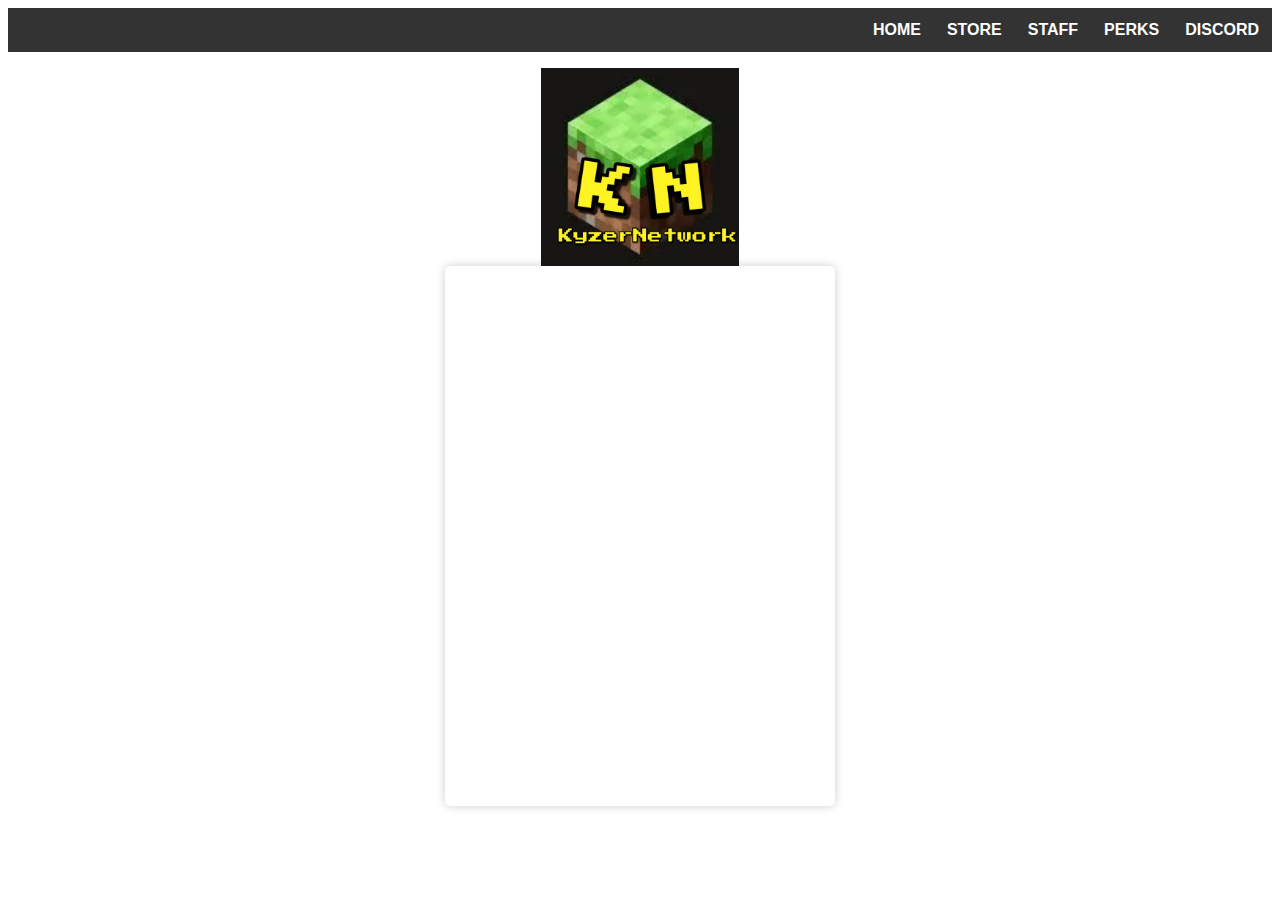
<file: discord.html>
<html>
    <head>
        <title>KyzerNetwork</title>
        <link rel="stylesheet" href="Style.css" />
        <link rel="icon" href="LogoKyzerS2.jpg">
    </head>
    <body>
        <!-- NAVIGATION BAR -->
        <div class="container-navbar">
            <ul class="ul-navbar">
                <li class="li-navbar">
                    <a href="index.html" class="a-navbar">HOME</a>
                </li>
                <li class="li-navbar">
                    <a href="store.html" class="a-navbar">STORE</a>
                </li>
                <li class="li-navbar">
                    <a href="staff.html" class="a-navbar">STAFF</a>
                </li>
                <li class="li-navbar">
                    <a href="perks.html" class="a-navbar">PERKS</a>
                </li>
                <li class="li-navbar">
                    <a href="discord.html" class="a-navbar">DISCORD</a>
                </li>
            </ul>
        </div>
        <!-- NAVIGATION BAR SELESAI -->
        <div class="container-content">
            <img src="LogoKyzerS2.jpg" class="img-content" />
        </div>
        <!-- CONTENT PERKENALAN -->
        <div class="store-content">
            <iframe src="https://discord.com/widget?id=1106805822211764314&theme=dark" class="discord-box" width="350" height="500" allowtransparency="true" frameborder="0" sandbox="allow-popups allow-popups-to-escape-sandbox allow-same-origin allow-scripts"></iframe>
        </div>
        <!-- CONTENT STORE -->
        <div>

        </div>
        <!-- CONTENT STAFF -->
        <div>

        </div>
        <!-- CONTENT PERKS -->
        <div>

        </div>
        <!-- CONTENT END -->
        <!-- FOOTER -->
        <div>

        </div>
        <!-- FOOTER END -->
    </body>
</html>
</file>
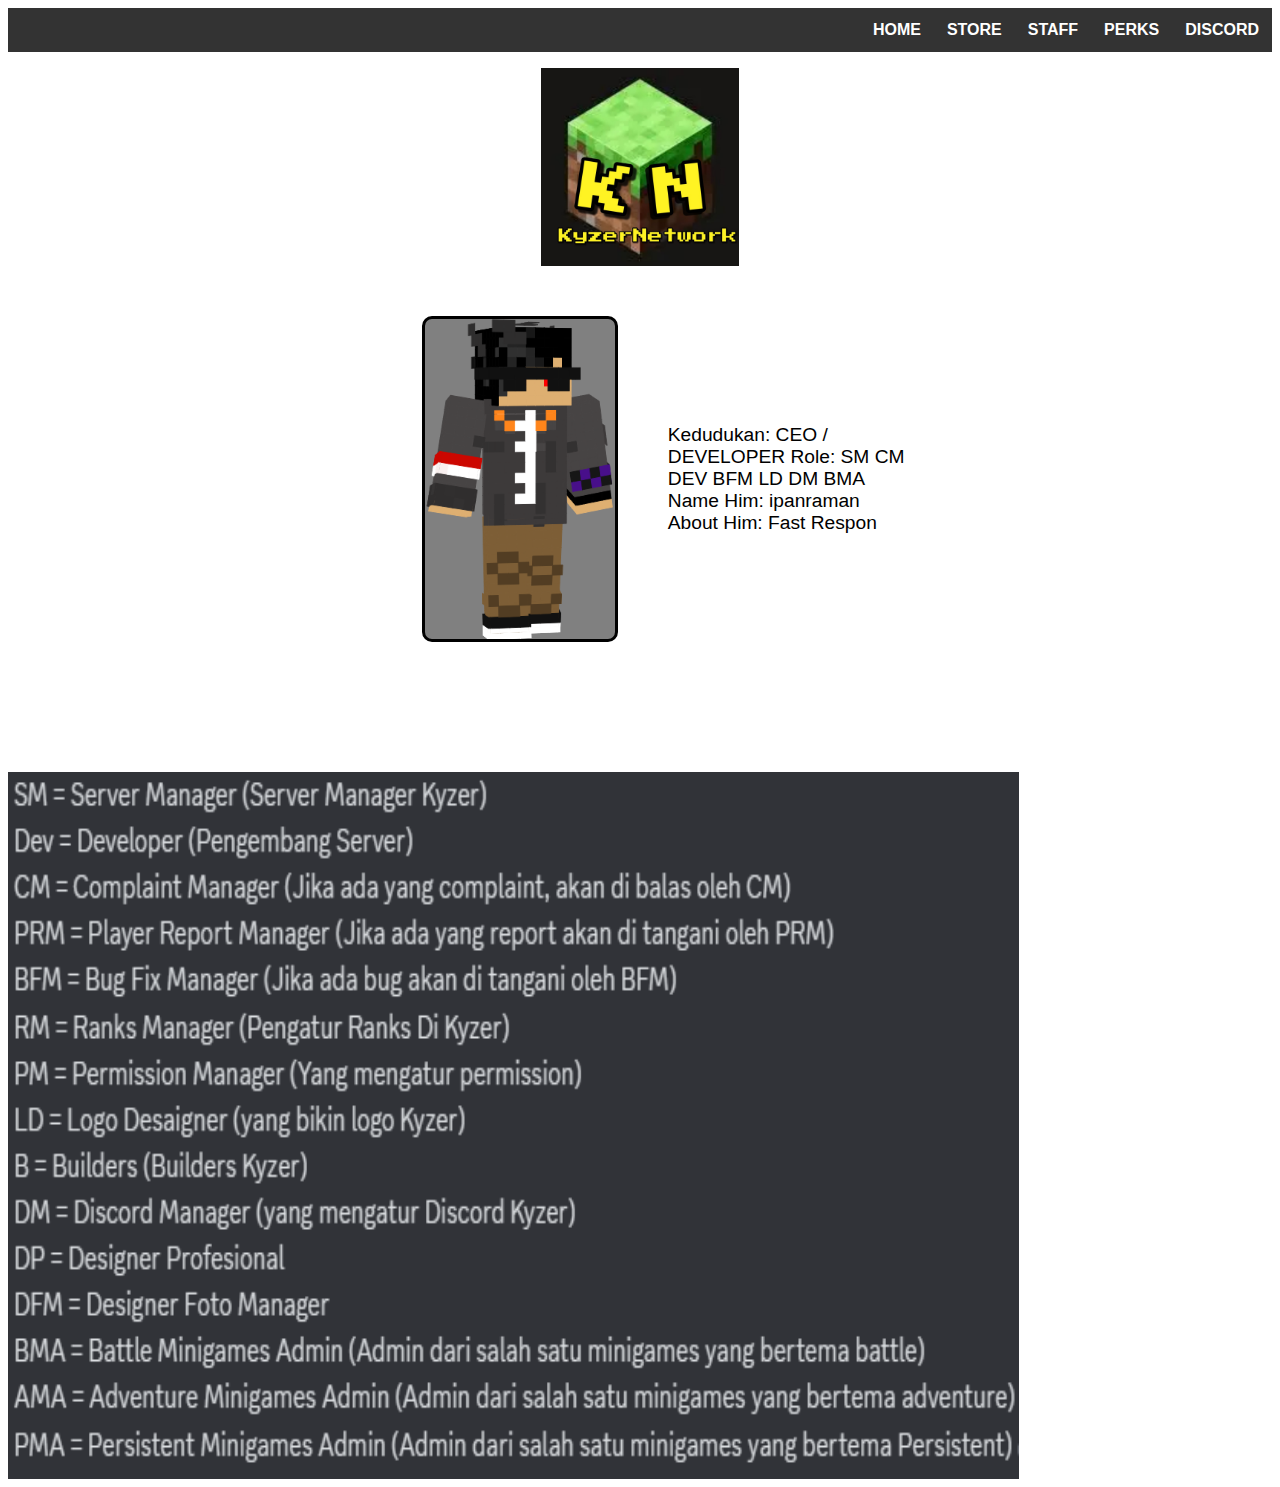
<file: ipan.html>
<html>
    <head>
        <title>KyzerNetwork</title>
        <link rel="stylesheet" href="Style.css" />
        <link rel="icon" href="LogoKyzerS2.jpg">
    </head>
    <body>
        <!-- NAVIGATION BAR -->
        <div class="container-navbar">
            <ul class="ul-navbar">
                <li class="li-navbar">
                    <a href="index.html" class="a-navbar">HOME</a>
                </li>
                <li class="li-navbar">
                    <a href="store.html" class="a-navbar">STORE</a>
                </li>
                <li class="li-navbar">
                    <a href="staff.html" class="a-navbar">STAFF</a>
                </li>
                <li class="li-navbar">
                    <a href="perks.html" class="a-navbar">PERKS</a>
                </li>
                <li class="li-navbar">
                    <a href="discord.html" class="a-navbar">DISCORD</a>
                </li>
            </ul>
        </div>
        <!-- NAVIGATION BAR SELESAI -->
        <div class="container-content">
            <img src="LogoKyzerS2.jpg" class="img-content" />
        </div>
        <!-- CONTENT PERKENALAN -->
        <div class="only-ipan">
            <img src="gayaipan.png" class="ipan-only" />
            <p class="textIPK">
                Kedudukan: CEO / DEVELOPER  Role: SM CM DEV BFM LD DM BMA Name Him: ipanraman  About Him: Fast Respon
            </p>
        </div>
        <!-- CONTENT STORE -->
        <div>
            <h1 class="info-role">INFORMASI ROLE</h1>
            <img src="INFOROLETERBARUANJASMABAR.png" class="imgrole"/>
        </div>
        <!-- CONTENT STAFF -->
        <div>

        </div>
        <!-- CONTENT PERKS -->
        <div>

        </div>
        <!-- CONTENT END -->
        <!-- FOOTER -->
        <div>

        </div>
        <!-- FOOTER END -->
    </body>
</html>
</file>
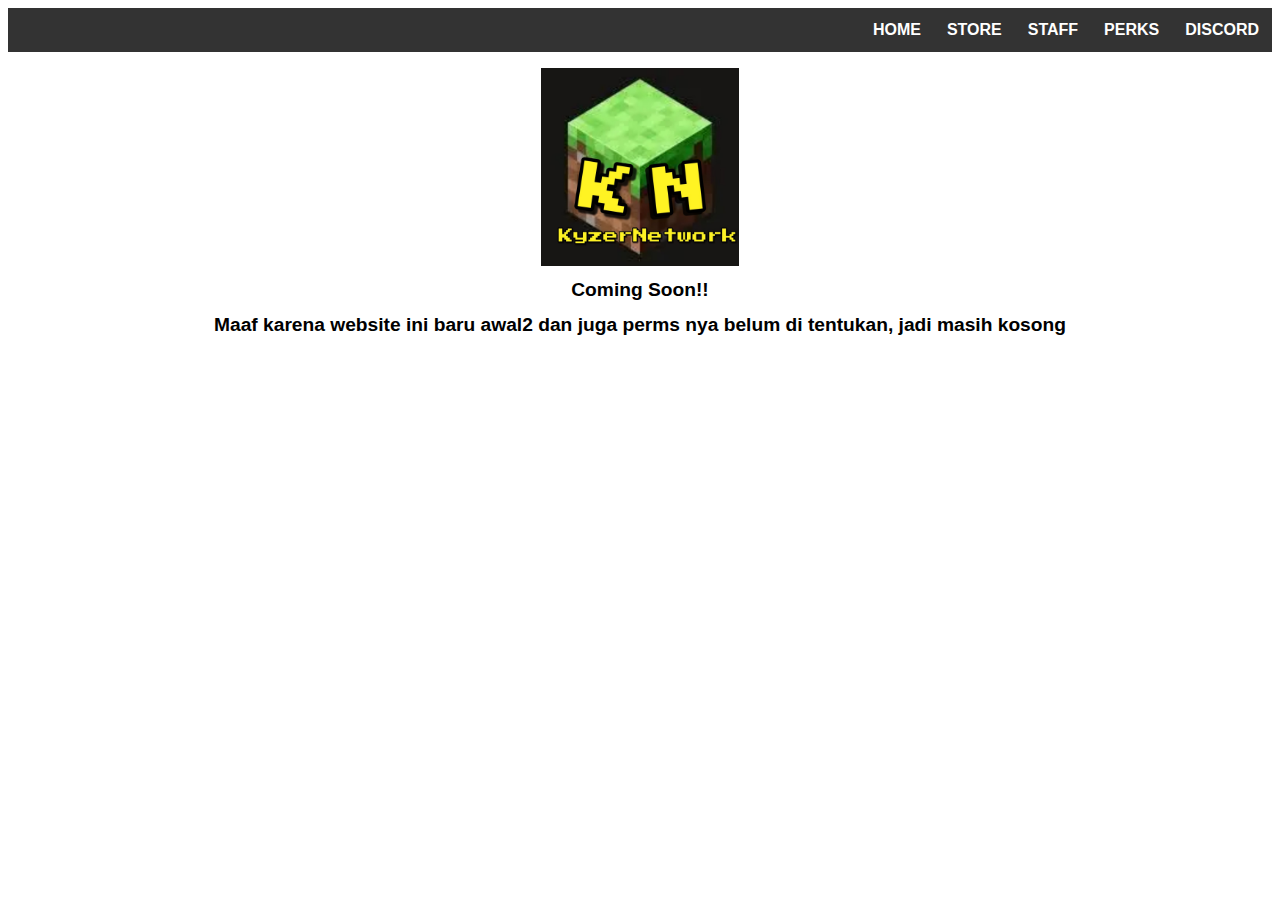
<file: perks.html>
<html>
    <head>
        <title>KyzerNetwork</title>
        <link rel="stylesheet" href="Style.css" />
        <link rel="icon" href="LogoKyzerS2.jpg">
    </head>
    <body>
        <!-- NAVIGATION BAR -->
        <div class="container-navbar">
            <ul class="ul-navbar">
                <li class="li-navbar">
                    <a href="index.html" class="a-navbar">HOME</a>
                </li>
                <li class="li-navbar">
                    <a href="store.html" class="a-navbar">STORE</a>
                </li>
                <li class="li-navbar">
                    <a href="staff.html" class="a-navbar">STAFF</a>
                </li>
                <li class="li-navbar">
                    <a href="perks.html" class="a-navbar">PERKS</a>
                </li>
                <li class="li-navbar">
                    <a href="discord.html" class="a-navbar">DISCORD</a>
                </li>
            </ul>
        </div>
        <!-- NAVIGATION BAR SELESAI -->
        <div class="container-content">
            <img src="LogoKyzerS2.jpg" class="img-content" />
        </div>
        <!-- CONTENT PERKENALAN -->
        <div>
            <body>
                <h1 class="text">Coming Soon!!</h1>
            </body>
        </div>
        </div>
        <!-- CONTENT STORE -->
        <div>
            <body>
                <h1 class="text">Maaf karena website ini baru awal2 dan juga perms nya belum di tentukan, jadi masih kosong</h1>
            </body>
        </div>
        <!-- CONTENT STAFF -->
        <div>

        </div>
        <!-- CONTENT PERKS -->
        <div>

        </div>
        <!-- CONTENT END -->
        <!-- FOOTER -->
        <div>

        </div>
        <!-- FOOTER END -->
    </body>
</html>
</file>
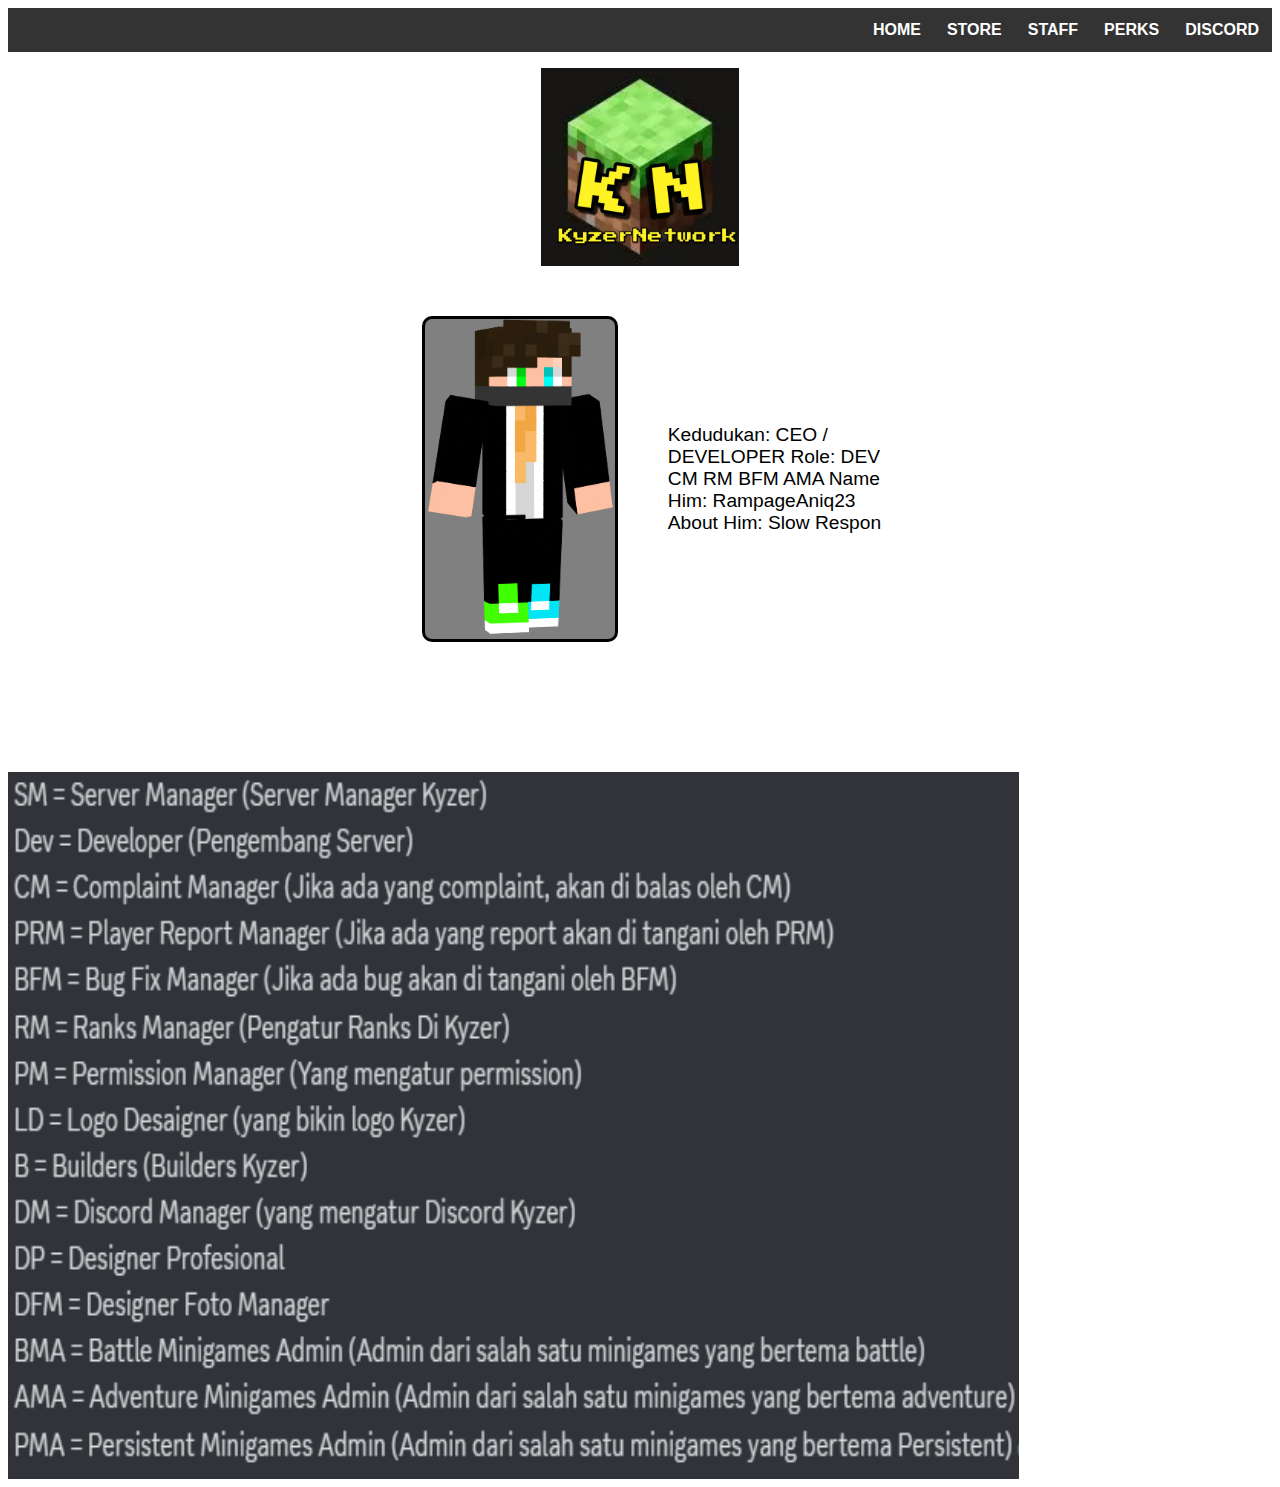
<file: rampage.html>
<html>
    <head>
        <title>KyzerNetwork</title>
        <link rel="stylesheet" href="Style.css" />
        <link rel="icon" href="LogoKyzerS2.jpg">
    </head>
    <body>
        <!-- NAVIGATION BAR -->
        <div class="container-navbar">
            <ul class="ul-navbar">
                <li class="li-navbar">
                    <a href="index.html" class="a-navbar">HOME</a>
                </li>
                <li class="li-navbar">
                    <a href="store.html" class="a-navbar">STORE</a>
                </li>
                <li class="li-navbar">
                    <a href="staff.html" class="a-navbar">STAFF</a>
                </li>
                <li class="li-navbar">
                    <a href="perks.html" class="a-navbar">PERKS</a>
                </li>
                <li class="li-navbar">
                    <a href="discord.html" class="a-navbar">DISCORD</a>
                </li>
            </ul>
        </div>
        <!-- NAVIGATION BAR SELESAI -->
        <div class="container-content">
            <img src="LogoKyzerS2.jpg" class="img-content" />
        </div>
        <!-- CONTENT PERKENALAN -->
        <div class="only-ipan">
            <img src="gayarampage.png" class="rampage-only" />
            <p class="textIPK">Kedudukan: CEO / DEVELOPER Role:  DEV CM RM BFM AMA Name Him: RampageAniq23  About Him: Slow Respon</p>
        </div>
        <!-- CONTENT STORE -->
        <div>
            <h1 class="info-role">INFORMASI ROLE</h1>
            <img src="INFOROLETERBARUANJASMABAR.png" class="imgrole"/>
        </div>
        <!-- CONTENT STAFF -->
        <div>

        </div>
        <!-- CONTENT PERKS -->
        <div>

        </div>
        <!-- CONTENT END -->
        <!-- FOOTER -->
        <div>

        </div>
        <!-- FOOTER END -->
    </body>
</html>
</file>
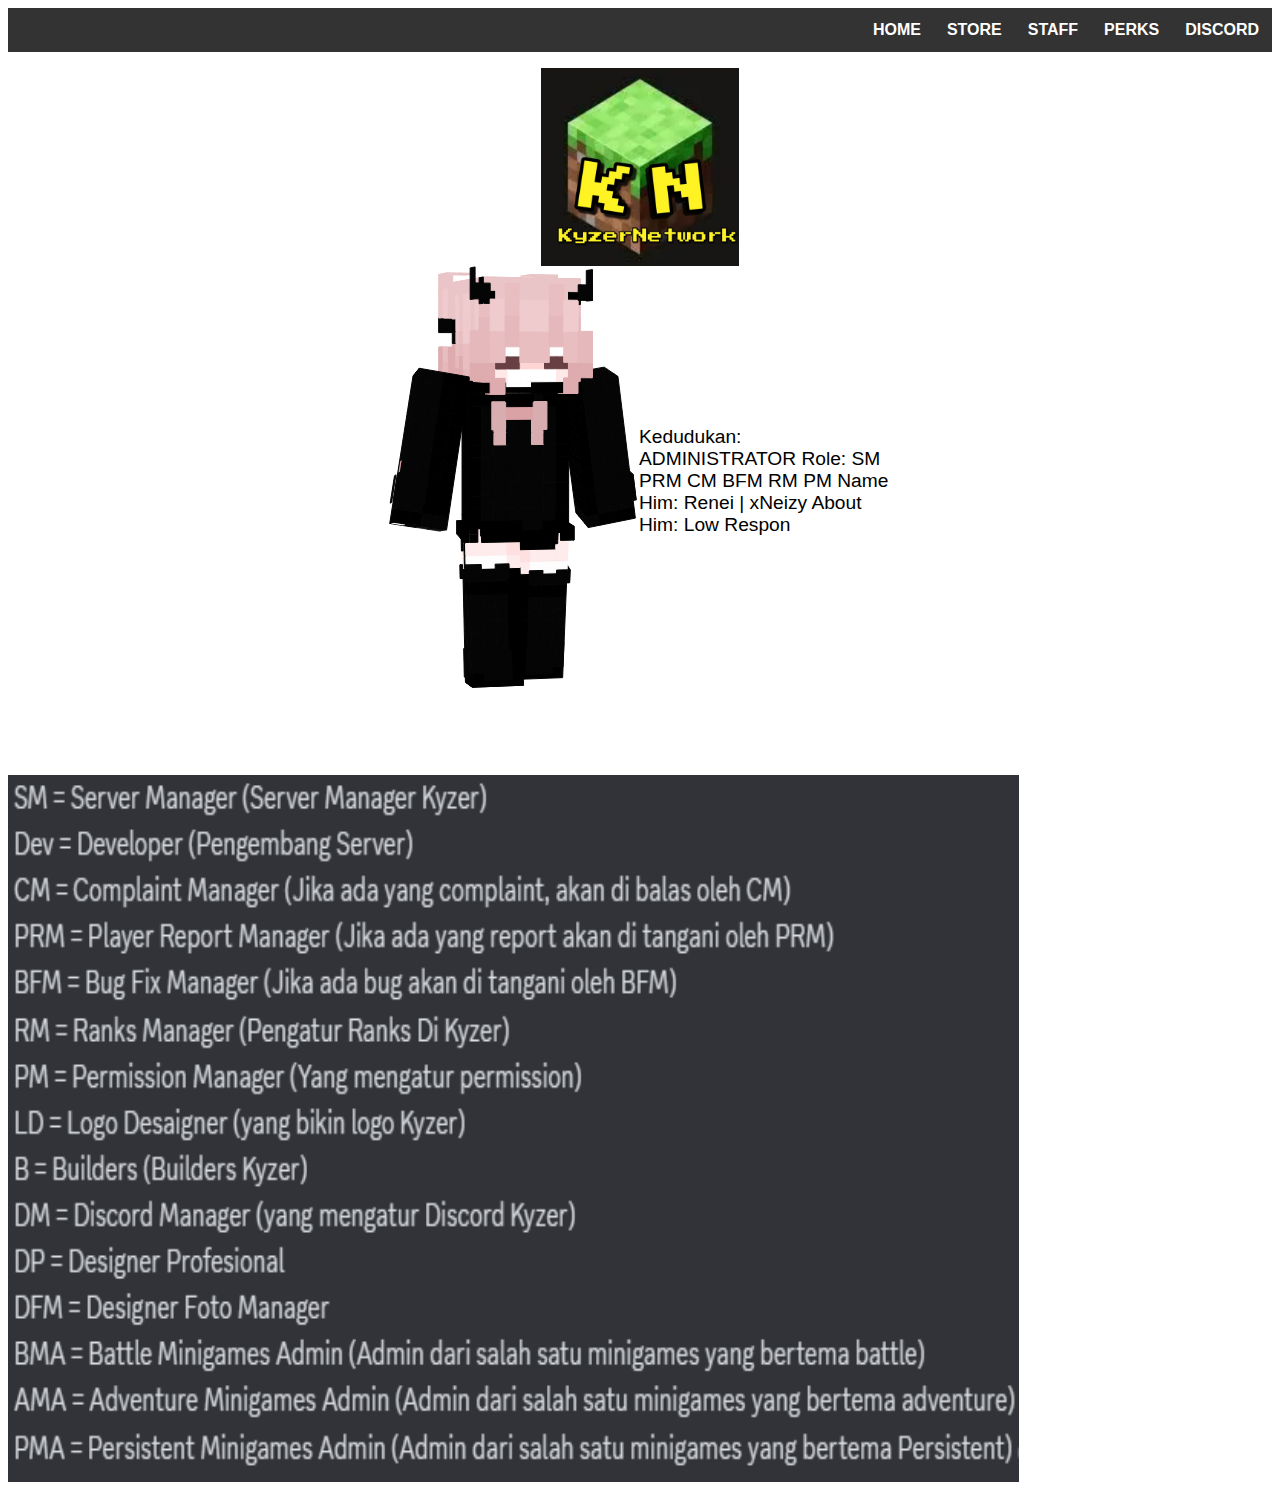
<file: renei.html>
<html>
    <head>
        <title>KyzerNetwork</title>
        <link rel="stylesheet" href="Style.css" />
        <link rel="icon" href="LogoKyzerS2.jpg">
    </head>
    <body>
        <!-- NAVIGATION BAR -->
        <div class="container-navbar">
            <ul class="ul-navbar">
                <li class="li-navbar">
                    <a href="index.html" class="a-navbar">HOME</a>
                </li>
                <li class="li-navbar">
                    <a href="store.html" class="a-navbar">STORE</a>
                </li>
                <li class="li-navbar">
                    <a href="staff.html" class="a-navbar">STAFF</a>
                </li>
                <li class="li-navbar">
                    <a href="perks.html" class="a-navbar">PERKS</a>
                </li>
                <li class="li-navbar">
                    <a href="discord.html" class="a-navbar">DISCORD</a>
                </li>
            </ul>
        </div>
        <!-- NAVIGATION BAR SELESAI -->
        <div class="container-content">
            <img src="LogoKyzerS2.jpg" class="img-content" />
        </div>
        <!-- CONTENT PERKENALAN -->
        <div class="only-ipan">
            <img src="gayarenei.png" class="renei-only" />
            <p class="textREK">
                Kedudukan: ADMINISTRATOR  Role:  SM PRM CM BFM RM PM  Name Him: Renei | xNeizy    About Him: Low Respon
            </p>
        </div>
        <!-- CONTENT STORE -->
        <div>
            <h1 class="info-role">INFORMASI ROLE</h1>
            <img src="INFOROLETERBARUANJASMABAR.png" class="imgrole"/>
        </div>
        <!-- CONTENT STAFF -->
        <div>

        </div>
        <!-- CONTENT PERKS -->
        <div>

        </div>
        <!-- CONTENT END -->
        <!-- FOOTER -->
        <div>

        </div>
        <!-- FOOTER END -->
    </body>
</html>
</file>
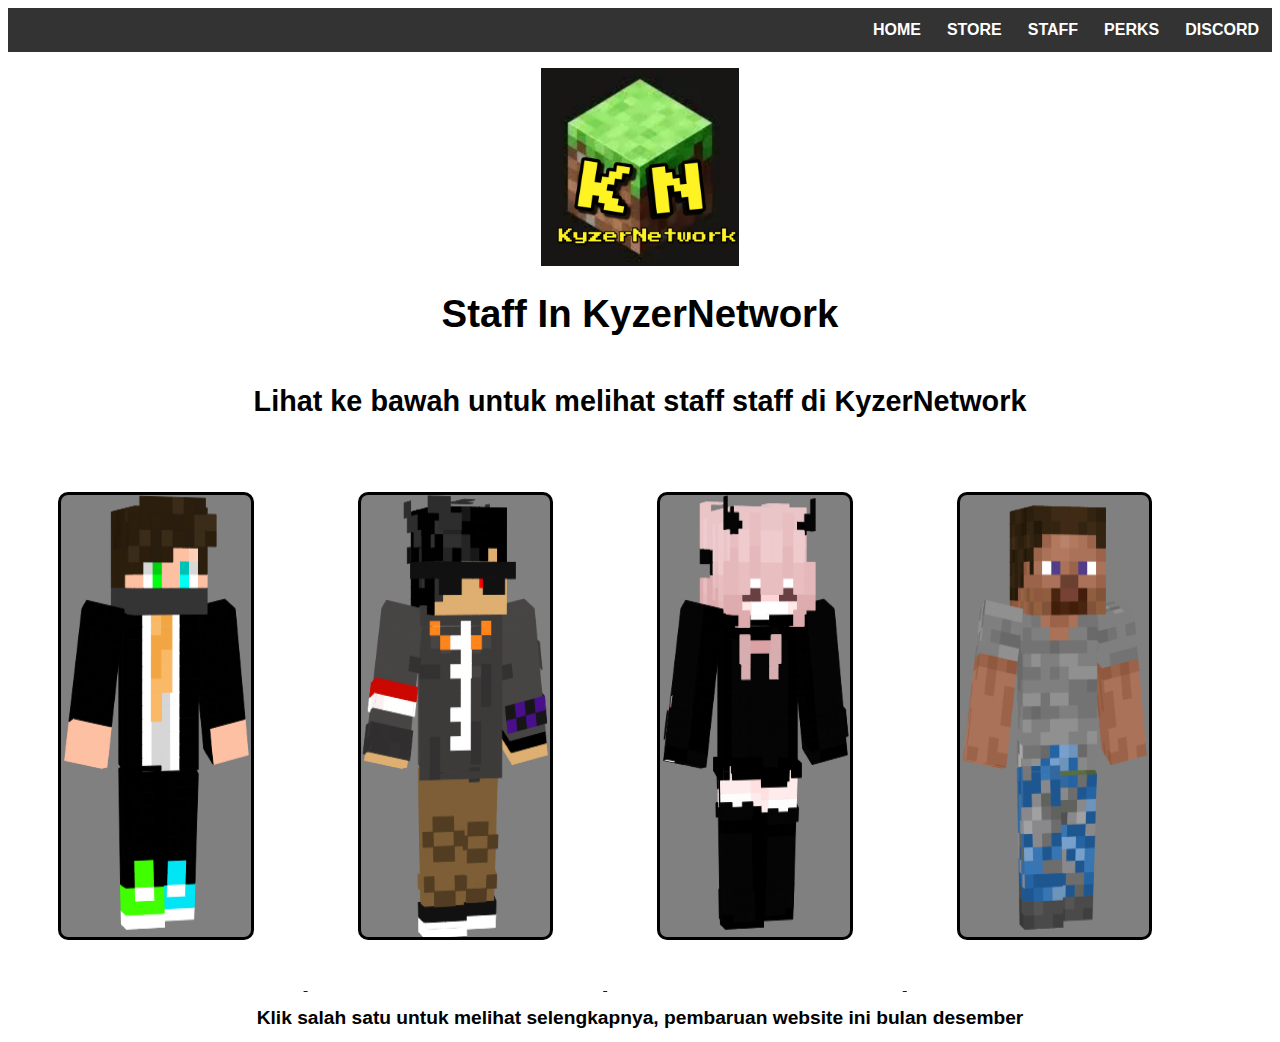
<file: staff.html>
<html>
    <head>
        <title>KyzerNetwork</title>
        <link rel="stylesheet" href="Style.css" />
        <link rel="icon" href="LogoKyzerS2.jpg">
    </head>
    <body>
        <!-- NAVIGATION BAR -->
        <div class="container-navbar">
            <ul class="ul-navbar">
                <li class="li-navbar">
                    <a href="index.html" class="a-navbar">HOME</a>
                </li>
                <li class="li-navbar">
                    <a href="store.html" class="a-navbar">STORE</a>
                </li>
                <li class="li-navbar">
                    <a href="staff.html" class="a-navbar">STAFF</a>
                </li>
                <li class="li-navbar">
                    <a href="perks.html" class="a-navbar">PERKS</a>
                </li>
                <li class="li-navbar">
                    <a href="discord.html" class="a-navbar">DISCORD</a>
                </li>
            </ul>
        </div>
        <!-- NAVIGATION BAR SELESAI -->
        <div class="container-content">
            <img src="LogoKyzerS2.jpg" class="img-content" />
        </div>
        <!-- CONTENT PERKENALAN -->
        <div class="container-staff">
            <body>
                <h1>Staff In KyzerNetwork</h1>
            </body>
        </div>
        <div class="container-staffa">
            <body>
                <h2>Lihat ke bawah untuk melihat staff staff di KyzerNetwork</h2>
            </body>
        </div>
        <!-- CONTENT STORE -->
        <div class="container-foto">
            <body>
                <a href="rampage.html">
                <img src="gayarampage.png" class="rampage-content">
                 </a>
                 <a href="ipan.html">
                <img src="gayaipan.png" class="ipan-content">
                </a>
                <a href="renei.html">
                <img src="gayarenei.png" class="renei-content">
                </a>
                <a href="zyclex.html">
                <img src="gayaZyclex.png" class="zyclex-content">
                </a>
                <h1 class="text">Klik salah satu untuk melihat selengkapnya, pembaruan website ini bulan desember</h1>
            </body>
        </div>
        <!-- CONTENT STAFF -->
        <div>

        </div>
        <!-- CONTENT PERKS -->
        <div>

        </div>
        <!-- CONTENT END -->
        <!-- FOOTER -->
        <div>

        </div>
        <!-- FOOTER END -->
    </body>
</html>
</file>
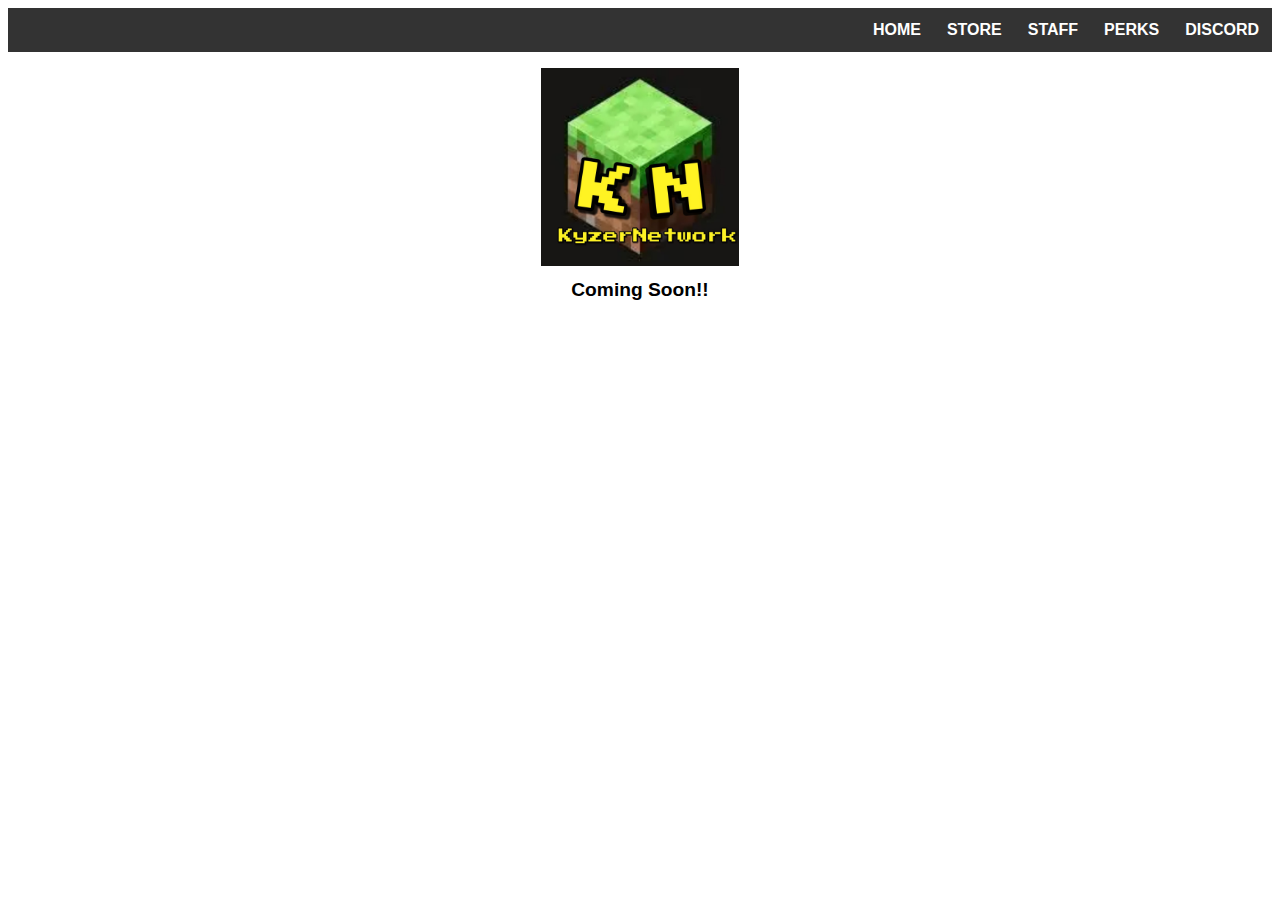
<file: store.html>
<html>
    <head>
        <title>KyzerNetwork</title>
        <link rel="stylesheet" href="Style.css" />
        <link rel="icon" href="LogoKyzerS2.jpg">
    </head>
    <body>
        <!-- NAVIGATION BAR -->
        <div class="container-navbar">
            <ul class="ul-navbar">
                <li class="li-navbar">
                    <a href="index.html" class="a-navbar">HOME</a>
                </li>
                <li class="li-navbar">
                    <a href="store.html" class="a-navbar">STORE</a>
                </li>
                <li class="li-navbar">
                    <a href="staff.html" class="a-navbar">STAFF</a>
                </li>
                <li class="li-navbar">
                    <a href="perks.html" class="a-navbar">PERKS</a>
                </li>
                <li class="li-navbar">
                    <a href="discord.html" class="a-navbar">DISCORD</a>
                </li>
            </ul>
        </div>
        <!-- NAVIGATION BAR SELESAI -->
        <div class="container-content">
            <img src="LogoKyzerS2.jpg" class="img-content" />
        </div>
        <!-- CONTENT PERKENALAN -->
        <div class="store-content">
            <h1 class="text">Coming Soon!!</h1>
        </div>
        <!-- CONTENT STORE -->
        <div>

        </div>
        <!-- CONTENT STAFF -->
        <div>

        </div>
        <!-- CONTENT PERKS -->
        <div>

        </div>
        <!-- CONTENT END -->
        <!-- FOOTER -->
        <div>

        </div>
        <!-- FOOTER END -->
    </body>
</html>
</file>
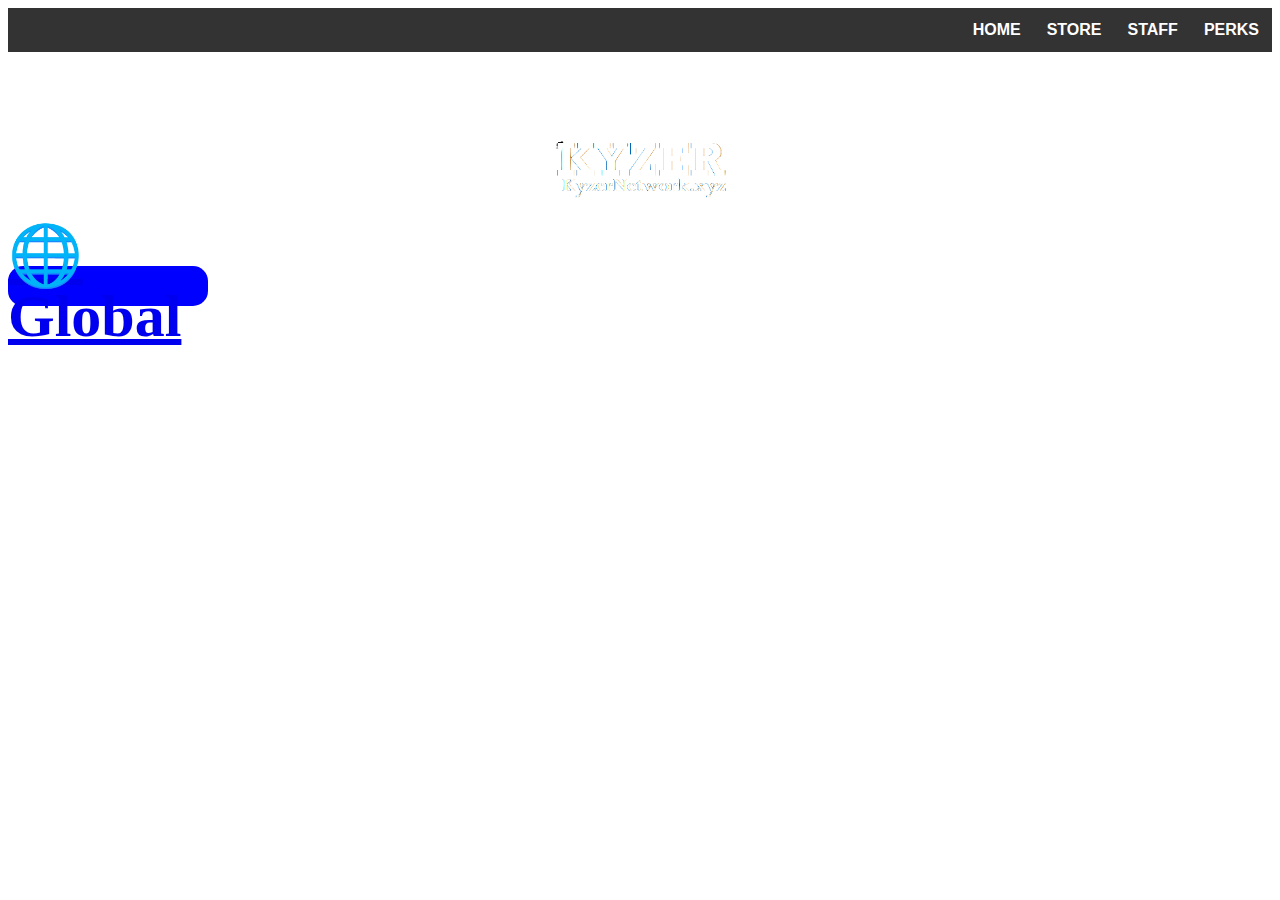
<file: survival.html>
<html>
    <head>
        <title>KyzerNetwork</title>
        <link rel="stylesheet" href="Style.css" />
        <link rel="icon" href="kyzerlogoonly.png">
    </head>
    <body>
        <!-- NAVIGATION BAR -->
        <div class="container-navbar">
            <ul class="ul-navbar">
                <li class="li-navbar">
                    <a href="index.html" class="a-navbar">HOME</a>
                </li>
                <li class="li-navbar">
                    <a href="store.html" class="a-navbar">STORE</a>
                </li>
                <li class="li-navbar">
                    <a href="staff.html" class="a-navbar">STAFF</a>
                </li>
                <li class="li-navbar">
                    <a href="perks.html" class="a-navbar">PERKS</a>
                </li>
            </ul>
        </div>
        <!-- NAVIGATION BAR SELESAI -->
        <div class="container-content">
            <img src="kyzerlogoonly-removebg-preview.png" class="img-content" />
        </div>
        <!-- CONTENT PERKENALAN -->
        <div class="container-perks">
            <body>
                <a href="file:///C:/Users/USER/Downloads/Website%20KyzerNetwork/Global.html">
                    <h1>🌐Global</h1>
                </a>
            </body>
        </div>
        <!-- CONTENT STORE -->
        <div>

        </div>
        <!-- CONTENT STAFF -->
        <div>

        </div>
        <!-- CONTENT PERKS -->
        <div>

        </div>
        <!-- CONTENT END -->
        <!-- FOOTER -->
        <div>

        </div>
        <!-- FOOTER END -->
    </body>
</html>
</file>
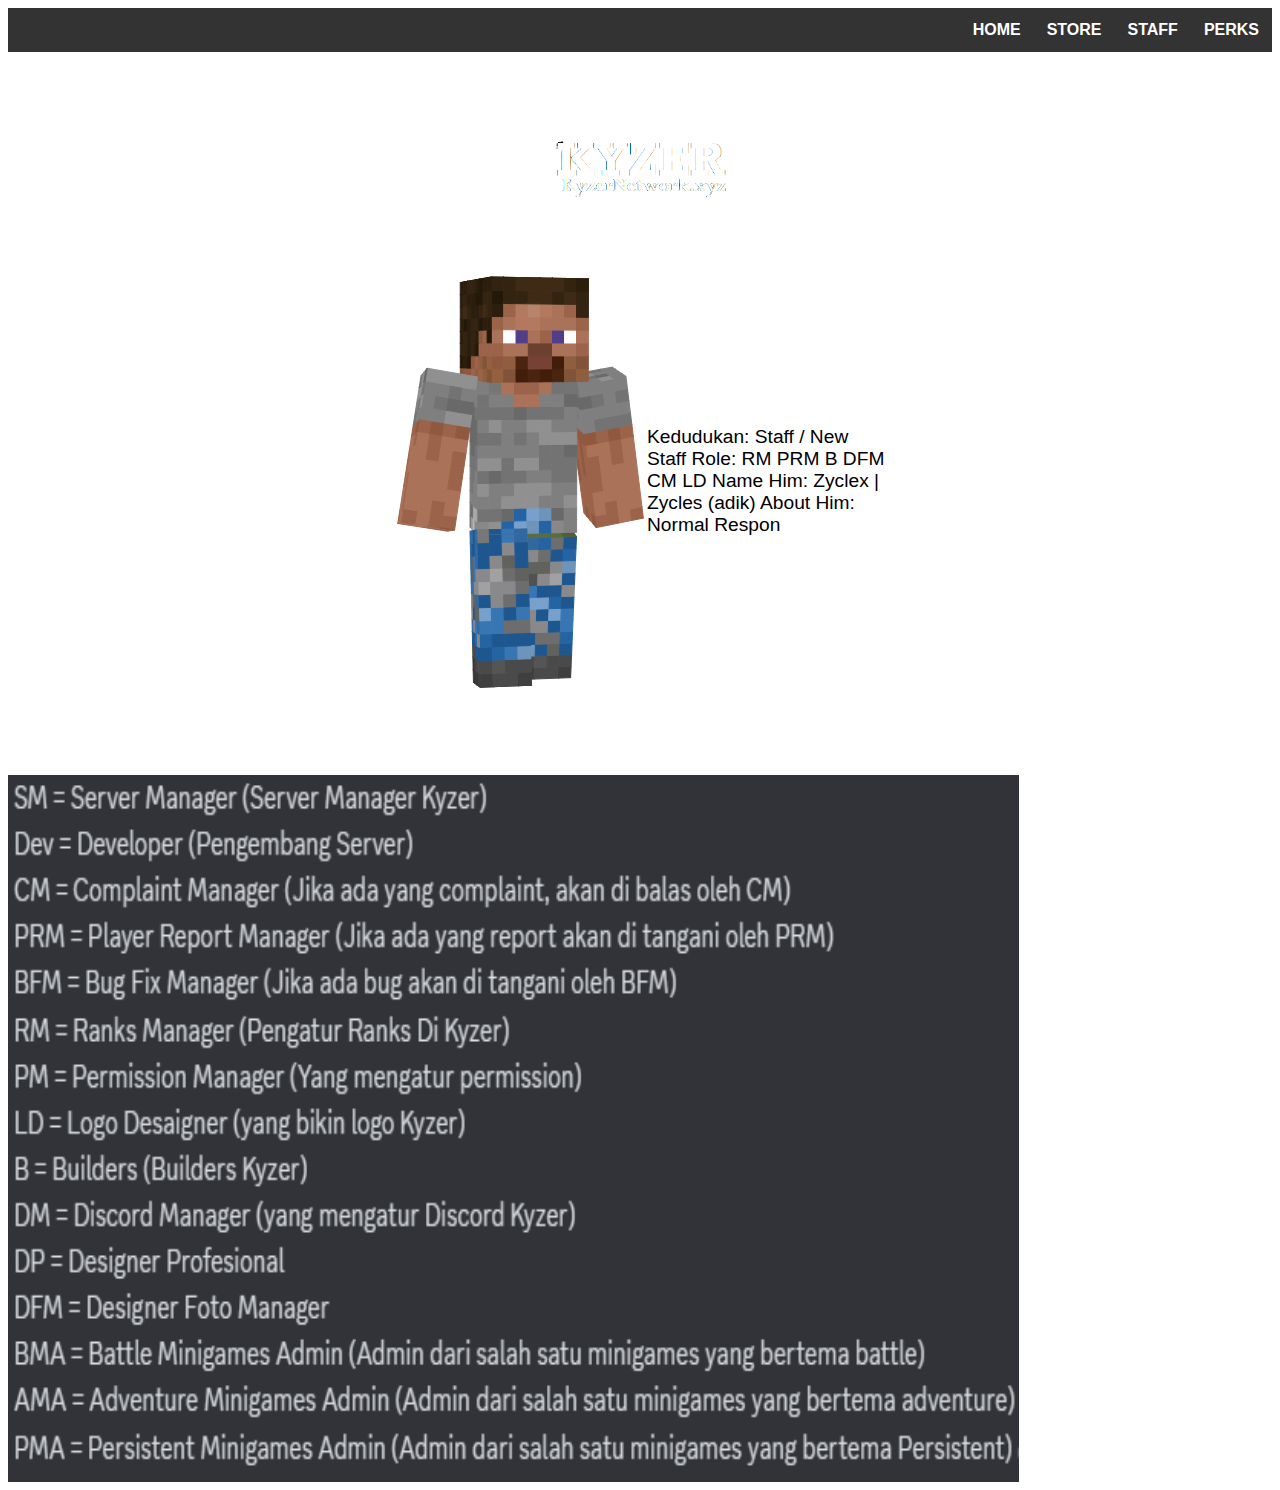
<file: zyclex.html>
<html>
    <head>
        <title>KyzerNetwork</title>
        <link rel="stylesheet" href="Style.css" />
        <link rel="icon" href="kyzerlogoonly.png">
    </head>
    <body>
        <!-- NAVIGATION BAR -->
        <div class="container-navbar">
            <ul class="ul-navbar">
                <li class="li-navbar">
                    <a href="index.html" class="a-navbar">HOME</a>
                </li>
                <li class="li-navbar">
                    <a href="store.html" class="a-navbar">STORE</a>
                </li>
                <li class="li-navbar">
                    <a href="staff.html" class="a-navbar">STAFF</a>
                </li>
                <li class="li-navbar">
                    <a href="perks.html" class="a-navbar">PERKS</a>
                </li>
            </ul>
        </div>
        <!-- NAVIGATION BAR SELESAI -->
        <div class="container-content">
            <img src="kyzerlogoonly-removebg-preview.png" class="img-content" />
        </div>
        <!-- CONTENT PERKENALAN -->
        <div class="only-ipan">
            <img src="gayaZyclex.png" class="zyclex-only" />
            <p class="textZYK">
                Kedudukan: Staff / New Staff Role:  RM PRM B DFM CM LD Name Him: Zyclex | Zycles (adik)    About Him: Normal Respon
            </p>
        </div>
        <!-- CONTENT STORE -->
        <div>
            <h1 class="info-role">INFORMASI ROLE</h1>
            <img src="INFOROLETERBARUANJASMABAR.png" class="imgrole"/>
        </div>
        <!-- CONTENT STAFF -->
        <div>

        </div>
        <!-- CONTENT PERKS -->
        <div>

        </div>
        <!-- CONTENT END -->
        <!-- FOOTER -->
        <div>

        </div>
        <!-- FOOTER END -->
    </body>
</html>
</file>
<file: Style.css>
body {
    background-image: url(https://cdn.discordapp.com/attachments/1122213551419957321/1150212209973153852/2023-09-09.png?ex=65175e98&is=65160d18&hm=d4da4deb2e9e0fc068c03629da7f5a1ac8b539964d034d9fea64c0647d2bfb91&);
    background-size: 100%;
}

.container-navbar {
    background-color: #333333;
}

.ul-navbar {
    display: flex;
    justify-content: end;
    align-items: end;
    font: caption;
}

.li-navbar {
    list-style-type: none;
    padding: 10px;
    color: white;
    margin: 3px;
    font-weight: bold;
}

.a-navbar {
    color: white;
    text-decoration: none;
}

.login-navbar {
    color: white;
    text-decoration: none;
    display:  flex;
    justify-content: center;
    align-items: center;
    background-color: rgb(3, 108, 255);
    border-radius: 100px;
    border-style: solid;
    width: 100%;
    height: 100%;
}

.container-content {
    background-color: rgba(0, 0, 0, 0);
    display: flex;
    justify-content: center;
    align-items: center;
}

.imgrole {
    width: 80%;
    height: 80%;
}

.img-content {
    width: 198;
    height: 198;
}


.rampage-only {
    width: 15%;
    height: 50%;
    margin: 50px;
    background-color: gray;
    border: black;
    border-radius: 10px;
    border-style: solid;
    justify-content: center;
    display: flex;
    align-items: center;
}

.ipan-only {
    width: 15%;
    height: 50%;
    margin: 50px;
    background-color: gray;
    border: black;
    border-radius: 10px;
    border-style: solid;
    justify-content: center;
    display: flex;
    align-items: center;
}

.vip-logo {
    width: 20%;
    height: 40%;
}

.vipplus-logo {
    width: 20%;
    height: 40%;
}

.mvp-logo {
    width: 20%;
    height: 40%;
}

.mvpplus-logo {
    width: 20%;
    height: 40%;
}

.legend-logo {
    width: 20%;
    height: 40%;
}

.special-logo {
    width: 20%;
    height: 40%;
}

.textZYK {
    max-width: 15rem;
    text-align: start;
    font-family: Arial, sans-serif;
    font-size: larger;
    color: #000;
}

.textREK {
    max-width: 16rem;
    text-align: start;
    font-family: Arial, sans-serif;
    font-size: larger;
    color: #000;
}

.container-home {
    color: #000;
    font-family: Arial, sans-serif;
}

.textIPK {
    max-width: 15rem;
    text-align: start;
    font-family: Arial, sans-serif;
    font-size: larger;
    color: #000;
}

.only-ipan {
    display: flex;
    justify-content: center;
    align-items: center;
    color: white;
    font: caption;
}

.vip-content {
    width: 30%;
    height: 60%;
    justify-content:  end;
    align-items: end;
    transition: 0.3s;
    border-radius: 1px;
}

.vip-content:hover {
    transform: scale(1.05);
}

.info-role {
    display: flex;
    justify-content: center;
    align-items: center;
    color: white;
    font: caption;
    font-size: xx-large;
}

.mvp-content {
    width: 30%;
    height: 60%;
    justify-content:  start;
    align-items: start;
    transition: 0.3s;
}

.mvp-content:hover {
    transform: scale(1.05);
}

.vipplus-content {
    width: 30%;
    height: 60%;
    justify-content:  start;
    align-items: start;
    transition: 0.3s;
}

.vipplus-content:hover {
    transform: scale(1.05);
}

.container-perks {
    display: flex;
    align-items: center;
    justify-content: center;
    line-height: 1;
    text-decoration: none;
    color: white;
    font-size: 30px;
    border-radius: 15px;
    width: 200px;
    height: 40px;
    font-weight: bold;
    transition: 0.3s;
    background-color: blue;
    text-decoration: none;
    font: bolder;
}

.container-perks:hover {
    transform: scale(1.05);
  }

.container-perksimg {
    width: 100%;
    height: 100%;
    align-items: center;
    justify-content: center;
    font: caption;
}

.container-staff {
    color: #000;
    display: flex;
    align-items: center;
    justify-content: center;
    font-family: Arial, sans-serif;
    font-size: larger;
}

.container-staffa {
    color: #000;
    display: flex;
    align-items: center;
    justify-content: center;
    font-family: Arial, sans-serif;
    font-size: larger;
}

.rampage-content {
    width: 15%;
    height: 50%;
    margin: 50px;
    background-color: gray;
    border: black;
    border-radius: 10px;
    border-style: solid;
    transition: 0.3s;
}

.rampage-content:hover {
    transform: scale(1.05);
}

.rampage2-content {
    width: 15%;
    height: 50%;
    margin: 50px;
    background-color: gray;
    border: black;
    border-radius: 10px;
    border-style: solid;
    justify-content: center;
    display: flex;
    align-items: center;
}

.nameRA {
    font: caption;
    font-size: xx-large;
    color: white;
    font: bolder;
}

.textRAK-content {
    color: white;
    display: flex;
    justify-content: center;
    align-items: center;
    font: caption;
    font-size: xx-large;
}

.container-rampage {
    display: flex;
    justify-content: center;
    align-items: center;
    color: white;
    font: caption;
}

.ipan-content {
    width: 15%;
    height: 50%;
    margin: 50px;
    background-color: gray;
    border: black;
    border-radius: 10px;
    border-style: solid;
    transition: 0.3s;
}

.ipan-content:hover {
    transform: scale(1.05);
}

.renei-content {
    width: 15%;
    height: 50%;
    margin: 50px;
    background-color: gray;
    border: black;
    border-radius: 10px;
    border-style: solid;
    transition: 0.3s;
}

.renei-content:hover {
    transform: scale(1.05);
}

.zyclex-content {
    width: 15%;
    height: 50%;
    margin: 50px;
    background-color: gray;
    border: black;
    border-radius: 10px;
    border-style: solid;
    transition: 0.3s;
}

.zyclex-content:hover {
    transform: scale(1.05);
}

.text {
    color: #000;
    display: flex;
    justify-content: center;
    align-items: center;
    font-family: Arial, sans-serif;
    font-size: larger;
}

.discord-box {
    color: white;
    display: flex;
    justify-content: center;
    align-items: center;
    font: caption;
    max-width: 800px;
    margin: 0 auto;
    padding: 20px;
    border-radius: 5px;
    box-shadow: 0 0 10px rgba(0, 0, 0, 0.2);
}
</file>
